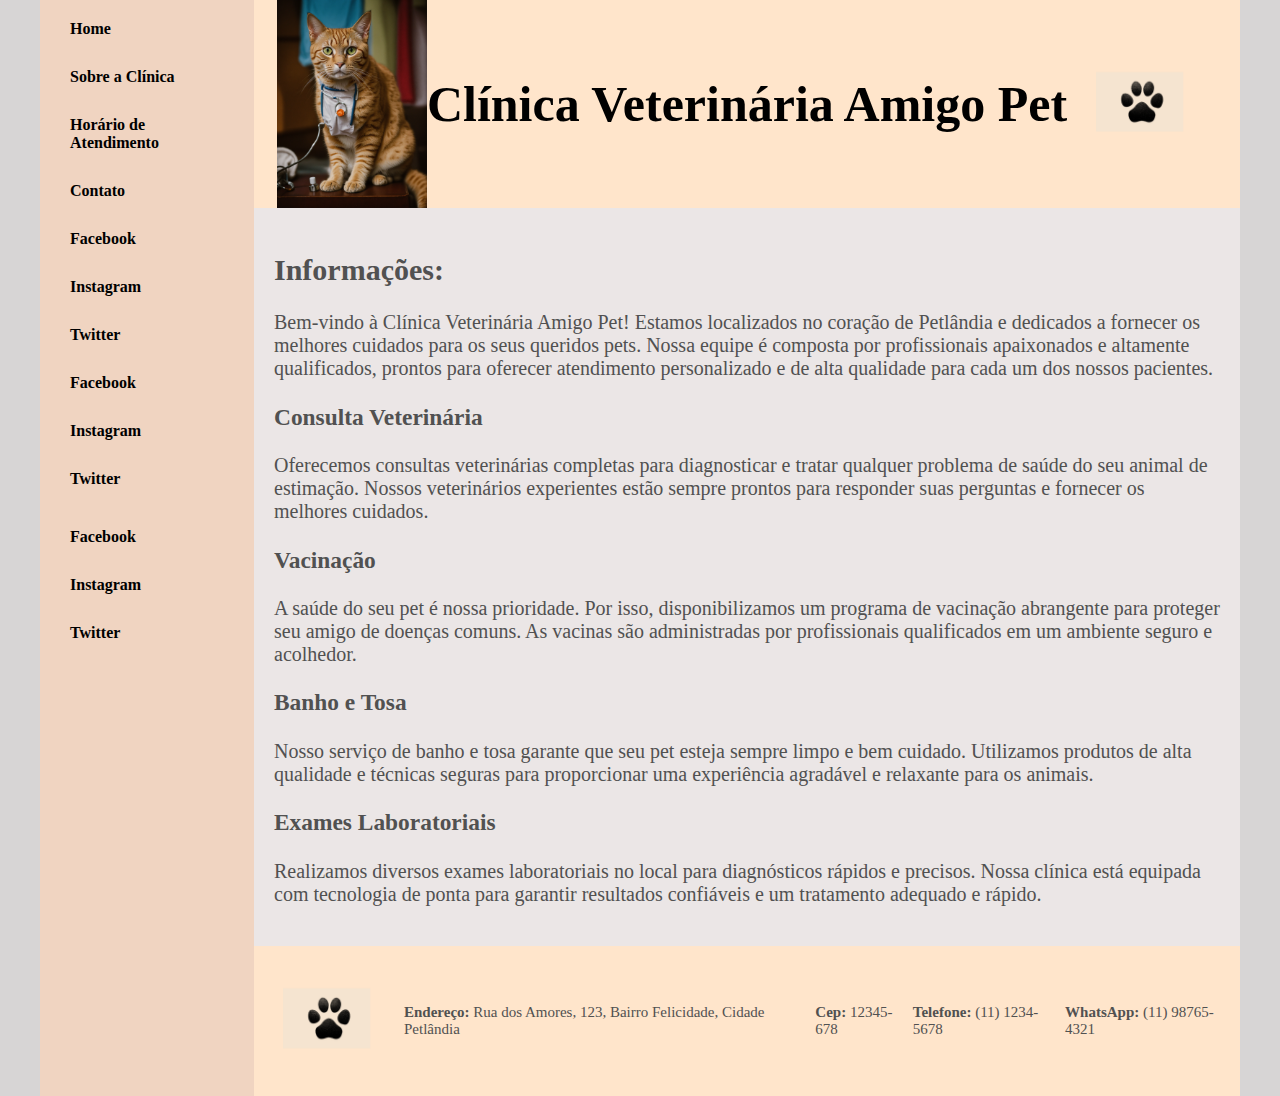
<file: index.html>
<!DOCTYPE html>
<html lang="en">
<head>
    <meta charset="UTF-8">
    <meta http-equiv="X-UA-Compatible" content="IE=edge">
    <meta name="viewport" content="width=device-width, initial-scale=1.0">
    <title>Template - Utilizar como modelo</title>
    <link rel="stylesheet" href="base.css">
  
</head>

<body>
    <div class="wrapper">
        <div class="menu">
            <ul>
                <li><a href="index.html">Home</a></li>
                <li><a href="Sobre_a_Clinica.html">Sobre a Clínica</a></li>
                <li><a href="HorarioDeAtendimento.html">Horário de Atendimento</a></li>
                <li><a href="Contato.html">Contato</a></li>
            </ul>
            
            <ul>
                <li><a href="#" target="_blank">Facebook</a></li>
                <li><a href="#" target="_blank">Instagram</a></li>
                <li><a href="#" target="_blank">Twitter</a></li>
            </ul>
            
            <ul>
                <li><a href="#" target="_blank">Facebook</a></li>
                <li><a href="#" target="_blank">Instagram</a></li>
                <li><a href="#" target="_blank">Twitter</a></li>
            </ul>

            <ul>
                <li><a href="#" target="_blank">Facebook</a></li>
                <li><a href="#" target="_blank">Instagram</a></li>
                <li><a href="#" target="_blank">Twitter</a></li>
            </ul>
        </div>

        <div class="main">
            <div class="header">
                <img src="Assets/The cat is a Nurse (2).webp"width="150" alt="Imagem de um gato">

                <h1>Clínica Veterinária Amigo Pet</h1>

                <img src="Assets/Apresentação1.png"width="150"alt="imagem patinha pet">

            </div>
    
            <div class="content">
                <h2>Informações:</h2>
                <p>Bem-vindo à Clínica Veterinária Amigo Pet! Estamos localizados no coração de Petlândia e dedicados a fornecer os melhores cuidados para os seus queridos pets. Nossa equipe é composta por profissionais apaixonados e altamente qualificados, prontos para oferecer atendimento personalizado e de alta qualidade para cada um dos nossos pacientes.</p>
                
                <h3>Consulta Veterinária</h3>
                <p>Oferecemos consultas veterinárias completas para diagnosticar e tratar qualquer problema de saúde do seu animal de estimação. Nossos veterinários experientes estão sempre prontos para responder suas perguntas e fornecer os melhores cuidados.</p>
                    
                 <h3>Vacinação</h3>
                   <p> A saúde do seu pet é nossa prioridade. Por isso, disponibilizamos um programa de vacinação abrangente para proteger seu amigo de doenças comuns. As vacinas são administradas por profissionais qualificados em um ambiente seguro e acolhedor.</p>
                    
                   <h3> Banho e Tosa</h3>
                   <p> Nosso serviço de banho e tosa garante que seu pet esteja sempre limpo e bem cuidado. Utilizamos produtos de alta qualidade e técnicas seguras para proporcionar uma experiência agradável e relaxante para os animais.</p>
                    
                    <h3>Exames Laboratoriais</h3>
                    <p>Realizamos diversos exames laboratoriais no local para diagnósticos rápidos e precisos. Nossa clínica está equipada com tecnologia de ponta para garantir resultados confiáveis e um tratamento adequado e rápido.</p>
                    
            </div>
    
            <div class="footer">
                <img src="Assets/Apresentação1.png"width="150"alt="imagem patinha pet">

                <p><strong>Endereço:</strong> Rua dos Amores, 123, Bairro Felicidade, Cidade Petlândia</p>
                <p> <strong>Cep: </strong>12345-678</p>
                <p><strong>Telefone:</strong> (11) 1234-5678 <p><strong>WhatsApp:</strong> (11) 98765-4321</p>
                
            </div>
        </div>
    </div>
</body>
</html>
</file>
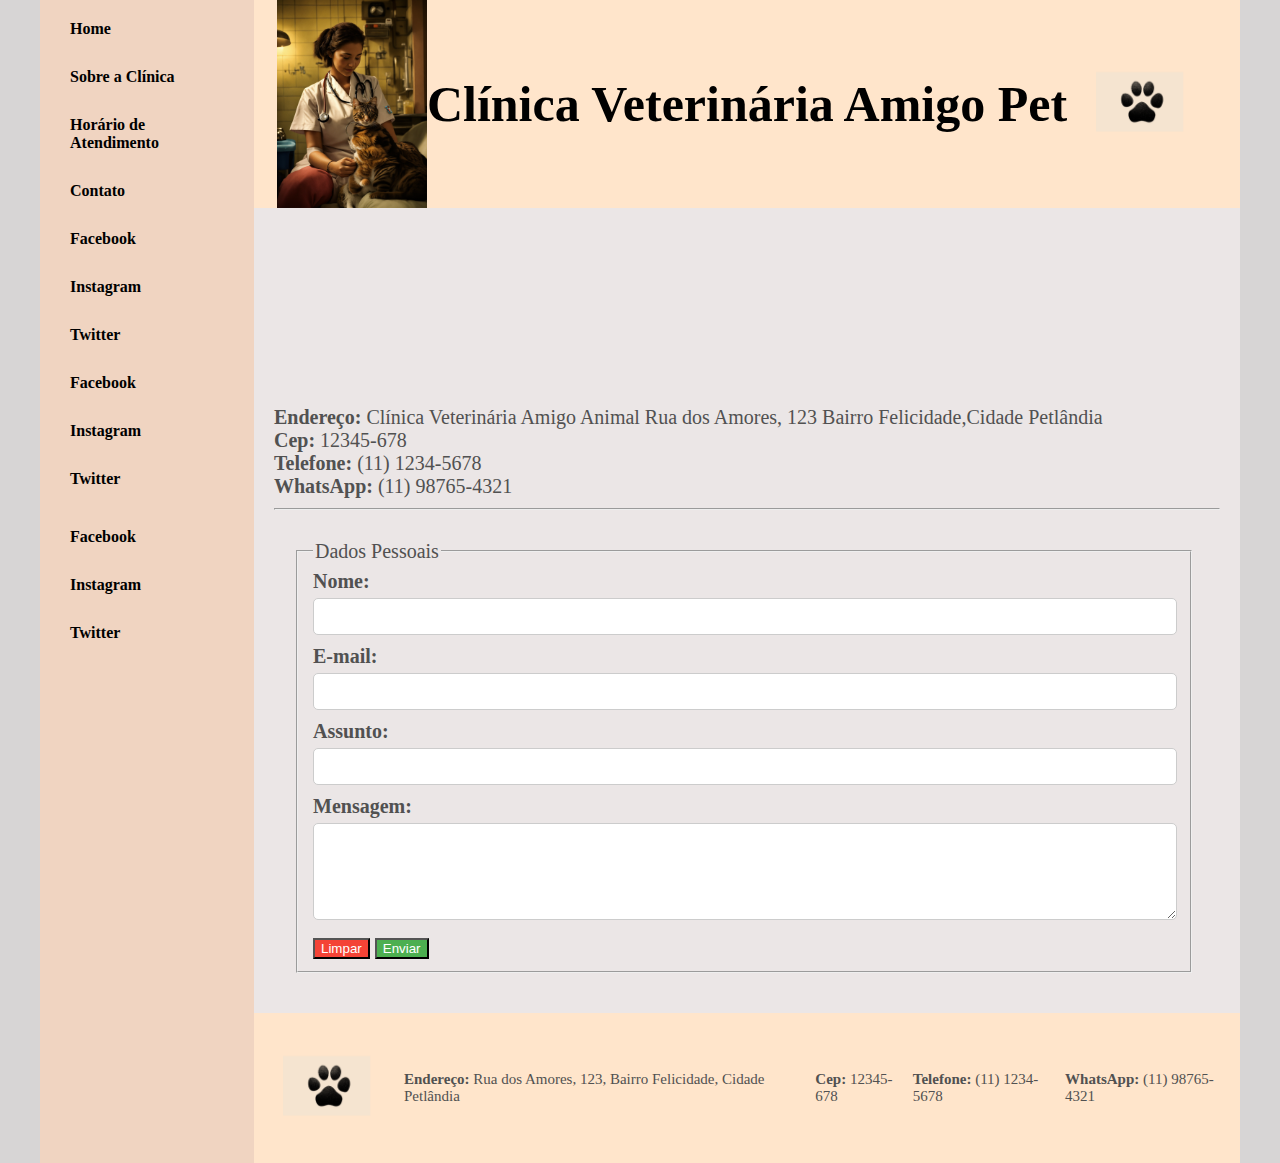
<file: Contato.html>
<!DOCTYPE html>
<html lang="en">
<head>
    <meta charset="UTF-8">
    <meta http-equiv="X-UA-Compatible" content="IE=edge">
    <meta name="viewport" content="width=device-width, initial-scale=1.0">
    <title>Template - Utilizar como modelo</title>
    <link rel="stylesheet" href="base.css">

    <style>
        form {
            max-width: 900px;
            padding: 20px;
        }
        label {
            display: block;
            margin-bottom: 5px;
            font-weight: bold;
        }
        input[type="text"],
        input[type="email"],
        textarea {
            width: calc(100% - 20px);
            padding: 10px;
            margin-bottom: 10px;
            border: 1px solid #ccc;
            border-radius: 5px;
        }
        button[type="reset"] {
            background-color: #f44336;
            color: white;
        }
        button[type="submit"] {
            background-color: #4CAF50;
            color: white;
        }
        .map {
            flex: 1 1 400px;
            margin: 10px;
        }

    </style>
</head>
<body>
    <div class="wrapper">
        <div class="menu">
            <ul>
                <li><a href="index.html">Home</a></li>
                <li><a href="Sobre_a_Clinica.html">Sobre a Clínica</a></li>
                <li><a href="HorarioDeAtendimento.html">Horário de Atendimento</a></li>
                <li><a href="Contato.html">Contato</a></li>
            </ul>
            
            <ul>
                <li><a href="#" target="_blank">Facebook</a></li>
                <li><a href="#" target="_blank">Instagram</a></li>
                <li><a href="#" target="_blank">Twitter</a></li>
            </ul>
            
            <ul>
                <li><a href="#" target="_blank">Facebook</a></li>
                <li><a href="#" target="_blank">Instagram</a></li>
                <li><a href="#" target="_blank">Twitter</a></li>
            </ul>

            <ul>
                <li><a href="#" target="_blank">Facebook</a></li>
                <li><a href="#" target="_blank">Instagram</a></li>
                <li><a href="#" target="_blank">Twitter</a></li>
            </ul>
        </div>

        <div class="main">
            <div class="header">
                <img src="Assets/The cat is a Nurse (1).webp"width="150" alt="">

                <h1>Clínica Veterinária Amigo Pet</h1>
                <img src="Assets/Apresentação1.png"width="150"alt="imagem patinha pet">
            </div>
    
            <div class="content">
                <div class="Map"> <iframe src="https://www.google.com/maps/embed?pb=!1m18!1m12!1m3!1d3600.0212279995267!2d-49.20436239999998!3d-25.53766979999999!2m3!1f0!2f0!3f0!3m2!1i1024!2i768!4f13.1!3m3!1m2!1s0x94dcfbb7cbca62bb%3A0xbc47da39f915476f!2zU2hvcHBpbmcgU8OjbyBKb3PDqQ!5e0!3m2!1spt-BR!2sbr!4v1721156530363!5m2!1spt-BR!2sbr" width="400"  style="border:0;" allowfullscreen="" loading="lazy" referrerpolicy="no-referrer-when-downgrade" frameborder="0"></iframe></div>
               
                <br>
                <strong>Endereço:</strong>
                Clínica Veterinária   Amigo Animal
                Rua dos Amores, 123
                Bairro Felicidade,Cidade Petlândia
                 <br>
                 <strong>Cep:</strong>
                  12345-678
                 <br>
                 <strong>Telefone:</strong>
                 (11) 1234-5678
                 <br>
                 <strong>WhatsApp:</strong>
                 (11) 98765-4321

                 <hr>




                <form>
                    <fieldset>
                        <legend>Dados Pessoais</legend>
                <label >Nome: </label><input type="text" name="Nome" id="Nome">
                <br>

                <label >E-mail:</label><input type="email" name="e-mail" id="e-mail">
                <br>

                <label>Assunto: </label><input type="text" name="assunto" id="assunto">
                <br>

                <label>Mensagem: </label><textarea name="Mensagem" cols="15" rows="5"></textarea>
                <br>
                <button type="reset">Limpar</button>

                
                <button type="submit">Enviar</button>
            </fieldset>

                </form>

            </div>
    
            <div class="footer">
                
            <div class="footer">
                <img src="Assets/Apresentação1.png"width="150"alt="imagem patinha pet">

                <p><strong>Endereço:</strong> Rua dos Amores, 123, Bairro Felicidade, Cidade Petlândia</p>
                <p> <strong>Cep: </strong>12345-678</p>
                <p><strong>Telefone:</strong> (11) 1234-5678 <p><strong>WhatsApp:</strong> (11) 98765-4321</p>
                
            </div>
            </div>
        </div>
    </div>
</body>
</html>
</file>
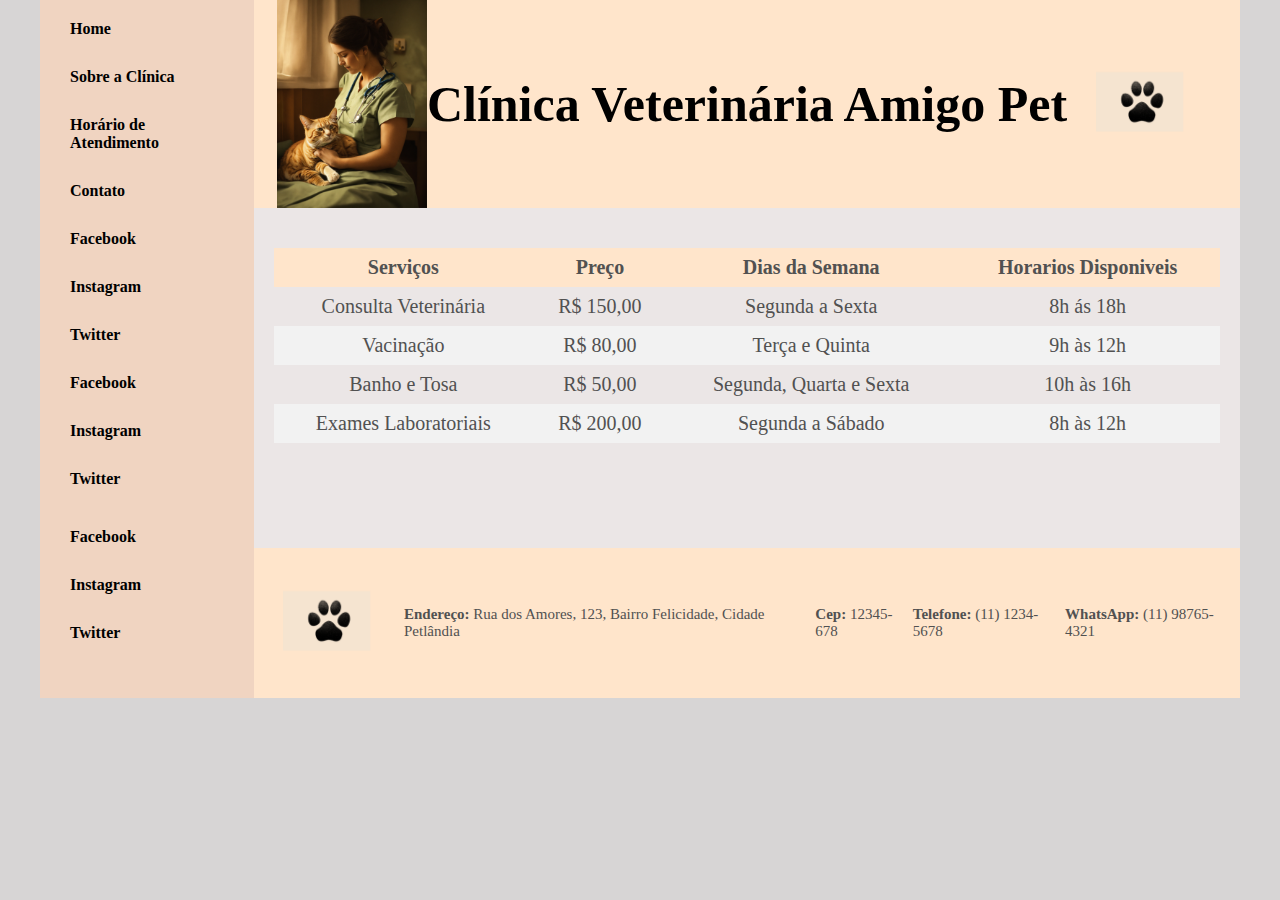
<file: HorarioDeAtendimento.html>
<!DOCTYPE html>
<html lang="en">
<head>
    <meta charset="UTF-8">
    <meta http-equiv="X-UA-Compatible" content="IE=edge">
    <meta name="viewport" content="width=device-width, initial-scale=1.0">
    <title>Template - Utilizar como modelo</title>
    <link rel="stylesheet" href="base.css">

    <style>
        table{
            width: 100%;
            border-collapse:collapse;
            margin: 20px 0;
        }
        th, td {
            padding: 8px;
            text-align: center;
        }
        th {
            background-color:#ffe5cb ;
        }
        tr:nth-child(even) {
            background-color: #f2f2f2;
        }
        tr:hover {
            background-color: #ddd;
        }

    </style>

</head>
<body>
    <div class="wrapper">
        <div class="menu">
                <ul>
                    <li><a href="index.html">Home</a></li>
                    <li><a href="Sobre_a_Clinica.html">Sobre a Clínica</a></li>
                    <li><a href="HorarioDeAtendimento.html">Horário de Atendimento</a></li>
                    <li><a href="Contato.html">Contato</a></li>
                </ul>
                
                <ul>
                    <li><a href="#" target="_blank">Facebook</a></li>
                    <li><a href="#" target="_blank">Instagram</a></li>
                    <li><a href="#" target="_blank">Twitter</a></li>
                </ul>
                
                <ul>
                    <li><a href="#" target="_blank">Facebook</a></li>
                    <li><a href="#" target="_blank">Instagram</a></li>
                    <li><a href="#" target="_blank">Twitter</a></li>
                </ul>
    
                <ul>
                    <li><a href="#" target="_blank">Facebook</a></li>
                    <li><a href="#" target="_blank">Instagram</a></li>
                    <li><a href="#" target="_blank">Twitter</a></li>
                </ul>
            
        </div>

        <div class="main">
            <div class="header">

                <img src="Assets/The cat is a Nurse.webp"max width="150">
                
                <h1>Clínica Veterinária Amigo Pet</h1>
                <img src="Assets/Apresentação1.png"width="150"alt="imagem patinha pet">
        </div>
    
            <div class="content">

                <table>
                    <thead>
                        <th>Serviços</th>
                        <th>Preço</th>
                        <th>Dias da Semana</th>
                        <th>Horarios Disponiveis</th>
                    </thead>

                    <tbody>
                        </tr>
                        <td>Consulta Veterinária</td>
                        <td>R$ 150,00</td>
                        <td>Segunda a Sexta</td>
                        <td>8h ás 18h</td>
                        </tr>

                        <tr>
                            <td>Vacinação</td>
                            <td>R$ 80,00</td>
                            <td>Terça e Quinta</td>
                            <td>9h às 12h</td>
                        </tr>

                        <tr>
                            <td>Banho e Tosa</td>
                            <td>R$ 50,00</td>
                            <td>Segunda, Quarta e Sexta</td>
                            <td>10h às 16h</td>
                        </tr>

                        <tr>
                            <td>Exames Laboratoriais</td>
                            <td>R$ 200,00</td>
                            <td>Segunda a Sábado</td>
                            <td>8h às 12h</td>
                        </tr>

                    </tbody>
                </table>
            </div>
    
            <div class="footer">
                
            <div class="footer">
                <img src="Assets/Apresentação1.png"width="150"alt="imagem patinha pet">

                <p><strong>Endereço:</strong> Rua dos Amores, 123, Bairro Felicidade, Cidade Petlândia</p>
                <p> <strong>Cep: </strong>12345-678</p>
                <p><strong>Telefone:</strong> (11) 1234-5678 <p><strong>WhatsApp:</strong> (11) 98765-4321</p>
                
            </div>
            </div>
        </div>
    </div>
</body>
</html>
</file>
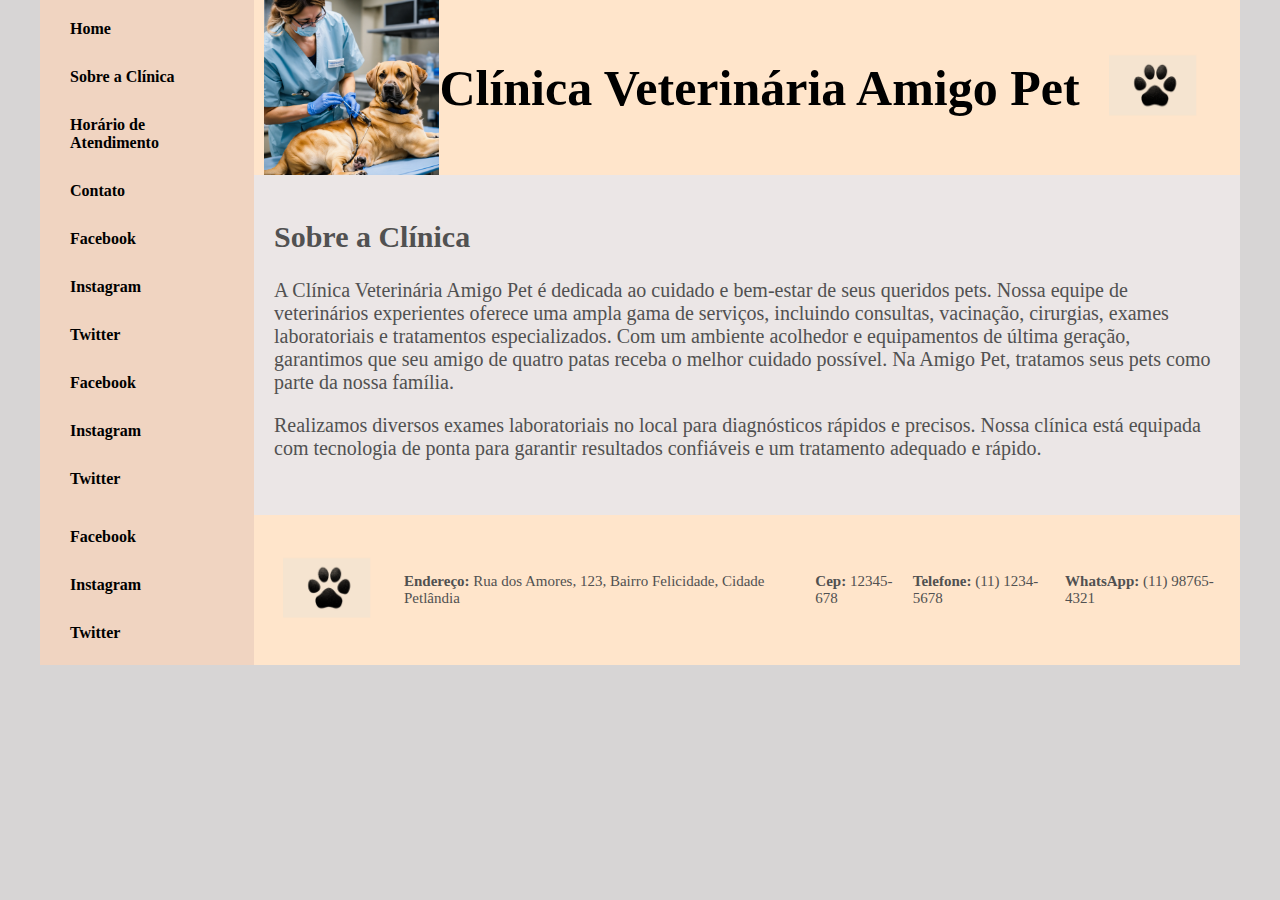
<file: Sobre_a_Clinica.html>
<!DOCTYPE html>
<html lang="en">
<head>
    <meta charset="UTF-8">
    <meta http-equiv="X-UA-Compatible" content="IE=edge">
    <meta name="viewport" content="width=device-width, initial-scale=1.0">
    <title>Template - Utilizar como modelo</title>
    <link rel="stylesheet" href="base.css">
</head>
<body>
    <div class="wrapper">
        <div class="menu">
            <ul>
                <li><a href="index.html">Home</a></li>
                <li><a href="Sobre_a_Clinica.html">Sobre a Clínica</a></li>
                <li><a href="HorarioDeAtendimento.html">Horário de Atendimento</a></li>
                <li><a href="Contato.html">Contato</a></li>
            </ul>
            
            <ul>
                <li><a href="#" target="_blank">Facebook</a></li>
                <li><a href="#" target="_blank">Instagram</a></li>
                <li><a href="#" target="_blank">Twitter</a></li>
            </ul>
            
            <ul>
                <li><a href="#" target="_blank">Facebook</a></li>
                <li><a href="#" target="_blank">Instagram</a></li>
                <li><a href="#" target="_blank">Twitter</a></li>
            </ul>

            <ul>
                <li><a href="#" target="_blank">Facebook</a></li>
                <li><a href="#" target="_blank">Instagram</a></li>
                <li><a href="#" target="_blank">Twitter</a></li>
            </ul>
        </div>

        <div class="main">
            <div class="header">
                <img src="Assets/A photo of a veterinarian performing a procedure o.webp" width="175" alt="">
                <h1>Clínica Veterinária Amigo Pet</h1>
                <img src="Assets/Apresentação1.png"width="150"alt="imagem patinha pet">
            </div>
    
            <div class="content">
                <h2>Sobre a Clínica</h2>
                A Clínica Veterinária Amigo Pet é dedicada ao cuidado e bem-estar de seus queridos pets. Nossa equipe de veterinários experientes oferece uma ampla gama de serviços, incluindo consultas, vacinação, cirurgias, exames laboratoriais e tratamentos especializados. Com um ambiente acolhedor e equipamentos de última geração, garantimos que seu amigo de quatro patas receba o melhor cuidado possível. Na Amigo Pet, tratamos seus pets como parte da nossa família.</p>
                <p>Realizamos diversos exames laboratoriais no local para diagnósticos rápidos e precisos. Nossa clínica está equipada com tecnologia de ponta para garantir resultados confiáveis e um tratamento adequado e rápido.</p>
            </div>
    
            <div class="footer">
               
            <div class="footer">
                <img src="Assets/Apresentação1.png"width="150"alt="imagem patinha pet">

                <p><strong>Endereço:</strong> Rua dos Amores, 123, Bairro Felicidade, Cidade Petlândia</p>
                <p> <strong>Cep: </strong>12345-678</p>
                <p><strong>Telefone:</strong> (11) 1234-5678 <p><strong>WhatsApp:</strong> (11) 98765-4321</p>
                
            </div>
            </div>
        </div>
    </div>
</body>
</html>
</file>
<file: base.css>
html, body {
    margin: 0;
}
body {
    background-color: #d7d5d5;
    display: flex;
    justify-content: center;
}

.wrapper {
    width: 1200px;
    display: flex;
    margin: 0 auto;
    background-color:  #ebe6e6;
}
.main {
    display: flex;
    flex-flow: column;
    width: 85%;
}
.menu {
    width: 15%;
    background-color:rgb(240, 212, 193) ;
    padding: 10px 20px 0px;
}
.menu ul {
    list-style-type: none;
    padding: 0;
    margin: 0;
}
.menu ul li {
    margin-bottom: 10px;
}
.menu ul li a {
    text-decoration:none;
    color:black;
    font-weight: bold;
    padding: 10px;
    display: block;
    border-radius: 5px;
}
.menu ul:last-of-type {
    margin-top: 20px;
}
.header {
    display: flex;
    justify-content: center;
    align-items: center;
    background-color:#ffe5cb;
    min-height: 150px;
    font-size: 25px;
}

.content {

    background-color: #ebe6e6;
    color:  #515151;
    font-size: 20px;
    min-height: 300px;
    padding: 20px;
}

.footer {
    display: flex;
    justify-content: center;
    align-items: center;
    background-color:#ffe5cb;
    min-height: 150px;
    color:  #515151;
    font-size: 15px;
}
</file>
